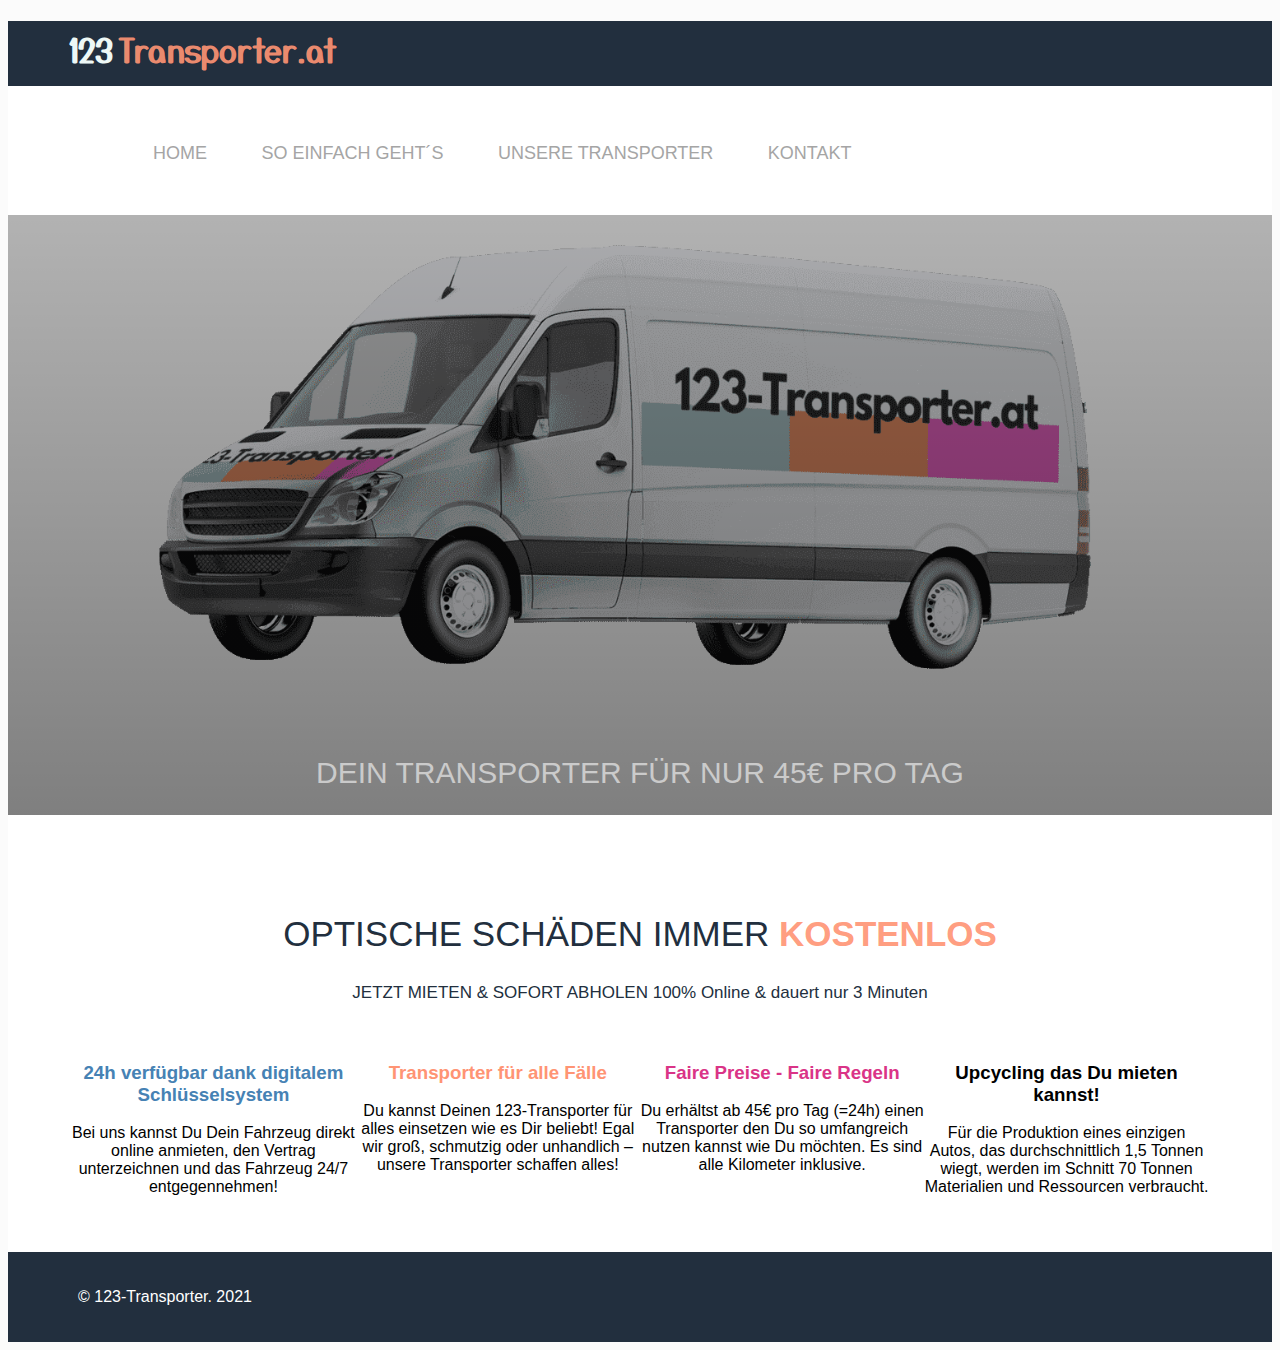
<file: Transporter/index.html>
<!DOCTYPE html>
<head>
    <meta charset="utf-8">
    <link href="https://fonts.googleapis.com/css?family=Pacifico:400,700&display=swap" rel="stylesheet">
    <link href="https://fonts.googleapis.com/css2?family=Yusei+Magic&display=swap" rel="stylesheet">
    <script src="https://ajax.googleapis.com/ajax/libs/jquery/3.5.1/jquery.min.js"></script>
    <link rel="stylesheet" href="css/style.css">
    <title>123-Transporter</title>
</head>

<body>
   
    <div class="container">
       <header>
            <h1 class="page-header">123<span>Transporter.at</span></h1>
            <ul class="nav-menu">
                <a href="index.html"><li>Home</li></a>
                <a href="#"><li>So einfach geht´s</li></a>
                <a href="transporter.html"><li>Unsere Transporter</li></a>
                <a href="#"><li>Kontakt</li></a>
                
            </ul>
            <div class="header-image">
                <h2>Dein Transporter für nur 45€ pro Tag</h2>
            </div>
        </header>
        
        <section class="about">
            <h2>Optische Schäden immer <span>kostenlos </span></h2>
            <p id="about-explain">JETZT MIETEN &  SOFORT ABHOLEN  100% Online & dauert nur 3 Minuten</p>
            <div class="ways">
                <div class="transport-way">
                    <h3>24h verfügbar dank digitalem Schlüsselsystem</h3>
                    <p>Bei uns kannst Du Dein Fahrzeug direkt online anmieten, den Vertrag unterzeichnen und das Fahrzeug 24/7 entgegennehmen!</p>
                </div>
                <div class="transport-way">
                    <h3>Transporter für alle Fälle</h3>
                    <p>Du kannst Deinen 123-Transporter für alles einsetzen wie es Dir beliebt! Egal wir groß, schmutzig oder unhandlich – unsere Transporter schaffen alles!</p>
                </div>
                <div class="transport-way">
                    <h3>Faire Preise - Faire Regeln</h3>
                    <p>Du erhältst ab 45€ pro Tag (=24h) einen Transporter den Du so umfangreich nutzen kannst wie Du möchten. Es sind alle Kilometer inklusive. </p>
                </div>
                <div class="transport-way">
                        <h3>Upcycling das Du mieten kannst!</h3>
                        <p>Für die Produktion eines einzigen Autos, das durchschnittlich 1,5 Tonnen wiegt, werden im Schnitt 70 Tonnen Materialien und Ressourcen verbraucht. </p>
                    </div>
            </div>
        </section>
        
        
        
        <footer>
            <p>&copy; 123-Transporter. 2021</p>
        </footer>
    </div>
    
</body>

</html>
</file>
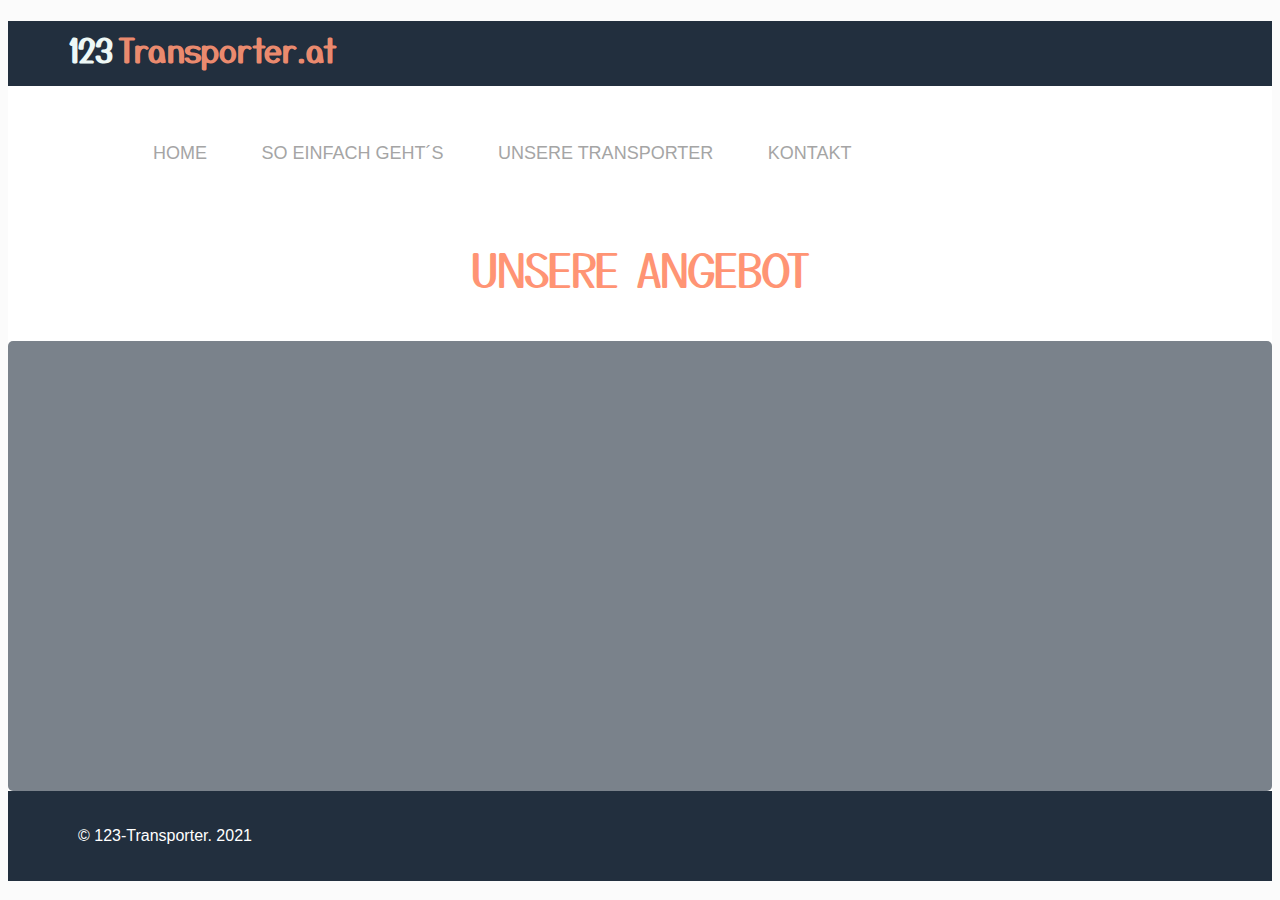
<file: Transporter/transporter.html>
<!DOCTYPE html>
<head>
    <meta charset="utf-8">
    <link href="https://fonts.googleapis.com/css?family=Pacifico:400,700&display=swap" rel="stylesheet">
    <link href="https://fonts.googleapis.com/css2?family=Yusei+Magic&display=swap" rel="stylesheet">
    <link rel="stylesheet" href="css/style.css">
    <script src="https://ajax.googleapis.com/ajax/libs/jquery/3.5.1/jquery.min.js"></script>
    <title>123-Transporter</title>
</head>

<body>
   
    <div class="container">
       <header>
            <h1 class="page-header">123<span>Transporter.at</span></h1>
            <ul class="nav-menu">
                <a href="index.html"><li>Home</li></a>
                <a href="#"><li>So einfach geht´s</li></a>
                <a href="#"><li>Unsere Transporter</li></a>
                <a href="#"><li>Kontakt</li></a>
                
            </ul>
            
        </header>
        
      <!--  <section class="transporter-angebot">
            <h2>Unsere Angebot </h2>
            
            <div class="transporter-data" >
                    <input type="text" id="t-name" placeholder="Vehicle Name"  class="transporter-form" readonly>
                    <input type="text" id="t-plate" placeholder="Vehicle Plate"  class="transporter-form" readonly>
                    <input type="text" id="t-location" placeholder="Vehicle Location"  class="transporter-form" readonly>
                    <input type="text" id="t-color" placeholder="Vehicle Color"  class="transporter-form" readonly>
                    <input type="text" id="t-seats" placeholder="Vehicle Seats"  class="transporter-form" readonly>
                    


                    <button id="button1">Choose your vehicle</button>

                </div>
                <div id="myData"></div>

        </section>
    -->
       <section > 
        <div class="angebot"> <h2>Unsere Angebot </h2></div>
            <div id="myData">
                   
                </div>
       </section> 
    
        <footer>
            <p>&copy; 123-Transporter. 2021</p>
        </footer>
    </div>
    
    
    <script>
            var url = "https://api.stag.123-transporter.at/truck";
            var bearer = 'Bearer ' + 'mk5BL745JXQmaWpd';
             fetch(url, {
             method: 'GET',
             headers: {
                 'Authorization': bearer,
                 'Content-Type': 'application/json'
             }}).then(function (response) {
                     return response.json();
                 })
                 .then(function (data) {
                     appendData(data);
                 })
                 .catch(function (err) {
                     console.log('error: ' + err);
                 });
             function appendData(data) {
                 var mainContainer = document.getElementById("myData");
                 for (var i = 0; i < data.length; i++) {
                     var div = document.createElement("div");
                     div.innerHTML = '<b>NAME:</b> ' + data[i].name + '<br>' + '<b>COLOR:</b>' + data[i].color + '<br>' + '<b>PLATE:</b> ' + data[i].plate  + '<br>' + '<b>LOCATION:</b> ' + data[i].location + '<br> ' + '<b>SEATS:</b> ' + data[i].seats;
                     mainContainer.appendChild(div);
                 }
             }
         </script>
</body>

</html>
</file>
<file: Transporter/css/style.css>
body {
    font-family: 'Ubuntu', sans-serif;
}

li {
    
    display: inline-block;
}

a {
    text-decoration: none;
}

.container {
    max-width: 1400px;
    margin: 0 auto;
    background-color: #fff;
}

/*Header*/
body {
    background-color: #fbfbfb;
}

.page-header {
    background-color: #222f3e;
    height: 60px;
    color: rgb(237, 248, 246);
    font-family: 'Yusei Magic', sans-serif;
    padding-left: 60px;
    padding-top:5px;
    
}
.page-header span {
    margin-left: 5px;
    color:rgba(255, 148, 116, 0.932);
}

/* Nav menu */
.nav-menu {
    padding: 10px 0 10px 120px;
    text-transform: uppercase;
    background-color: #fff;
   
}
.nav-menu a {
    color: rgb(165, 165, 165);
    font-size: 18px;
}
.nav-menu a:hover {
    color: #222f3e;
    font-weight: 600;
}
.nav-menu li {
    padding: 25px;
}
.header-image {
    display: flex;
    justify-content: center;
    align-items: flex-end;
    
    color: rgb(236, 236, 236, 0.7);
    background-image: linear-gradient(rgba(0, 0, 0, 0.3), rgba(0, 0, 0, 0.5)), url(../img/transporter.png);
    background-size: cover;
    background-position: center;
    height:600px; 
    
}
.header-image h2 {
    font-weight: 350;
    text-transform: uppercase;
    font-size: 30px;
}


/*New section*/
.about {
    width: 90%;
    margin: auto;
    padding-top: 70px;
    padding-bottom: 40px;
}


.about h2 {
    text-align: center;
    text-transform: uppercase;
    color: #222f3e;
    font-size: 35px;
    font-weight: 300;     
    text-align: center;   
}

.about h2 span {
    color: rgba(255, 148, 116, 0.932);
    font-weight: 700;
}
#about-explain {
    color: #222f3e;
    text-align: center;
    margin-top: 10px;
    font-size: 17px;
}
.ways{
    display: flex;
    margin-top: 40px;
    justify-content: space-between;
    text-align: center;
}
.transport-way {
    width: 350px;
}
.transport-way:nth-child(1) h3 {
   color:steelblue;
}
.transport-way:nth-child(2) h3 {
    color:rgba(255, 148, 116);
 }
 .transport-way:nth-child(3) h3 {
    color:rgb(218, 52, 135);
 }
footer {
    background-color:#222f3e;
    color: #fff;
    padding: 20px 70px;
    margin-bottom: 5px;
}




/*Transporter html
.transporter-angebot{
    width: 90%;
    margin: auto;
    padding-top: 70px;
    padding-bottom: 40px;

}
.transporter-angebot h2 {
    text-transform: uppercase;
    color: #222f3e;
    font-size: 25px;
    font-weight: 300;     
    text-align: center; 
    font-family: 'Yusei Magic', sans-serif;
    color:rgba(255, 148, 116);
  
}
.transporter-data{
    display:flex;
    align-items: center;
    flex-direction: column;
}
.transporter-form{
    width: 260px;
    display: flex;
    flex-direction: row;
    align-items: center;
    justify-content: center;
    text-align: center;
    height: 60px;
    margin : 7px;
    border-radius: 10px;
    border:none;
    background-color: #222f3e;
    color:white;
    font-size: 15px;
    text-transform: uppercase;
    opacity:0.6;



}

#button1{
    font-family: 'Yusei Magic', sans-serif;

    width: 540px;
    margin-top: 30px;
    height: 70px;
    background: #222f3e;
    border-radius: 15px;
  
    font-size:15px;
    color: #FFFFFF;
    border: none;
}
*/
#myData{

    display: flex;
    margin-top: 40px;
    flex-direction: row;
    justify-content: space-evenly;
    align-content: center;
    text-align: center;
    border-radius: 5px;
    border:none;
    background-color: #222f3e;
    color:rgba(255, 255, 255, 0.712);
    font-size:20px;
   
    opacity:0.6;
    height: 300px;
    padding-top:150px;
    



}
mark {
    background-color:rgba(255, 255, 255, 0.712) ;
    color: rgb(0, 0, 0);
    border-radius: 5px;
    opacity: 0.5;
  }
  b{
    color:rgba(255, 148, 116, 0.507);
  }
.angebot h2{
    text-transform: uppercase;
    color: #222f3e;
    font-size: 45px;
    font-weight: 300;     
    text-align: center; 
    font-family: 'Yusei Magic', sans-serif;
    color:rgba(255, 148, 116);
    margin-bottom: 30px;

}
</file>
